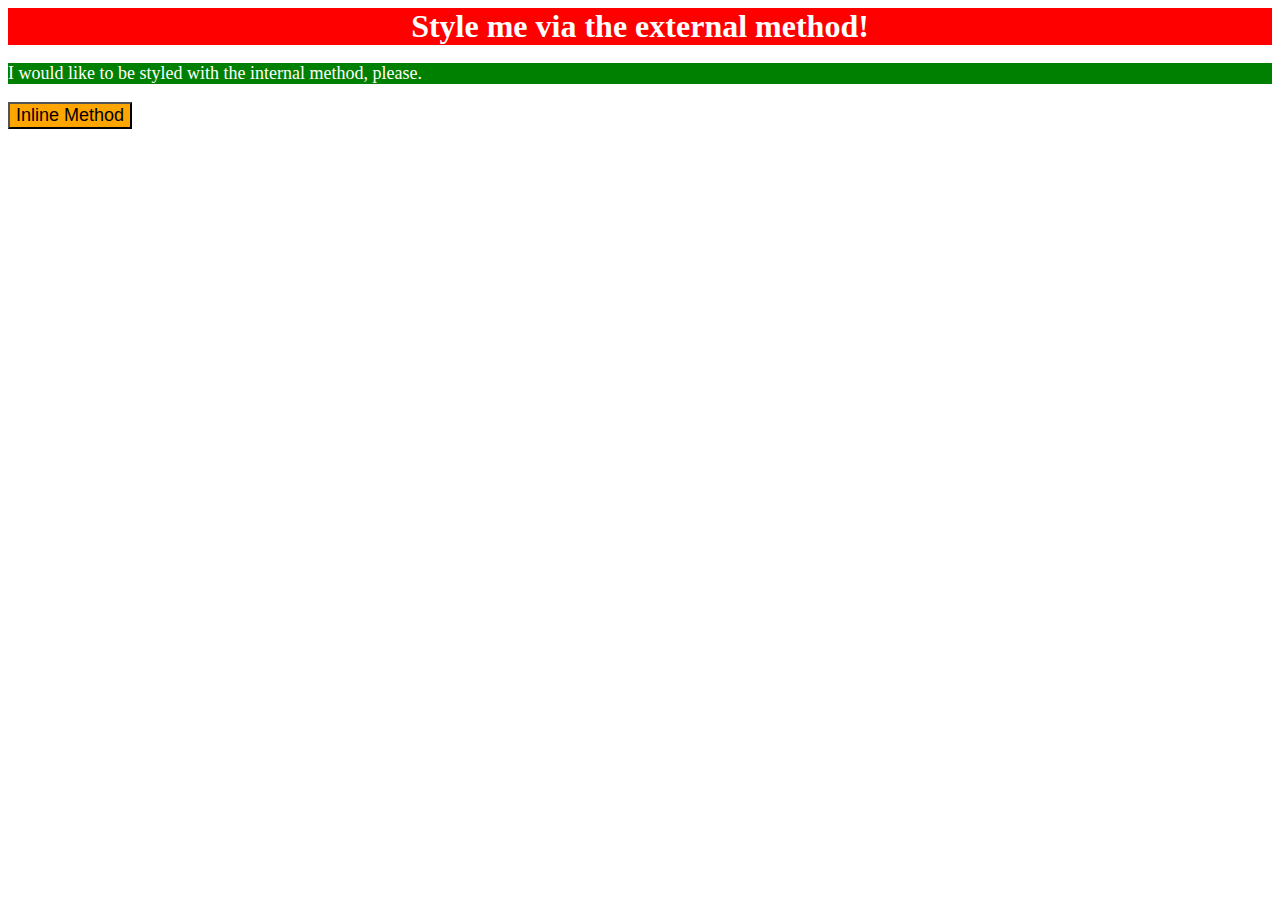
<file: foundations/01-css-methods/index.html>
<!DOCTYPE html>
<html lang="en">
  <head>
    <meta charset="UTF-8">
    <meta http-equiv="X-UA-Compatible" content="IE=edge">
    <meta name="viewport" content="width=device-width, initial-scale=1.0">
    <title>Methods for Adding CSS</title>
    <link rel="stylesheet" href="style.css"/>
    
    <style>
      p {
        background-color: green;
        color: white;
        font-size: 18px;
      }
    </style>
  </head>
  <body>
    <div>Style me via the external method!</div>
    <p>I would like to be styled with the internal method, please.</p>
    <button style= "background-color: orange; font-size: 18px">Inline Method</button>
  </body>
</html>
</file>
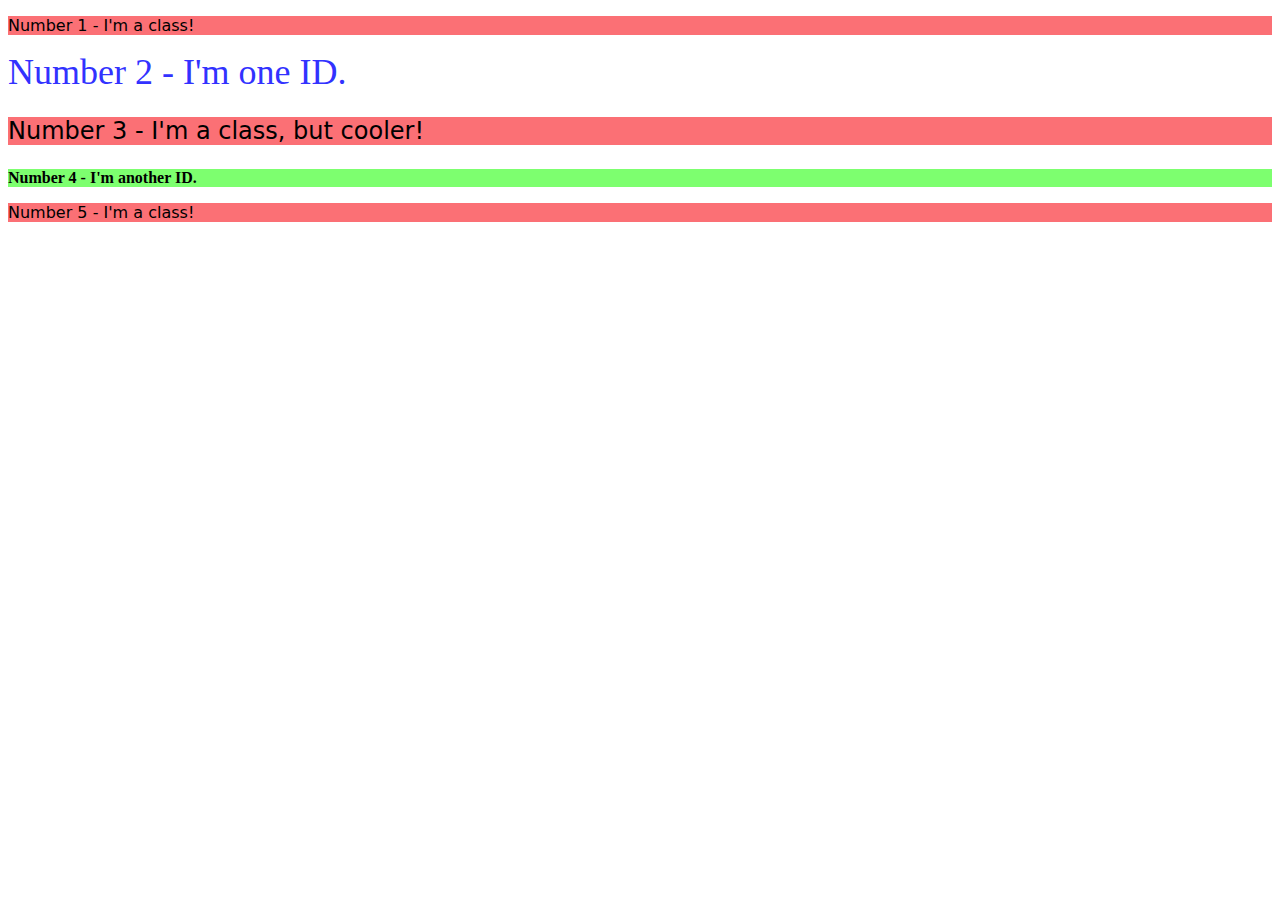
<file: foundations/02-class-id-selectors/index.html>
<!DOCTYPE html>
<html lang="en">
  <head>
    <meta charset="UTF-8">
    <meta http-equiv="X-UA-Compatible" content="IE=edge">
    <meta name="viewport" content="width=device-width, initial-scale=1.0">
    <title>Class and ID Selectors</title>
    <link rel="stylesheet" href="style.css">
  </head>
  <body>
    <p class="odd">Number 1 - I'm a class!</p>
    <div id ="second">Number 2 - I'm one ID.</div>
    <p class="odd adjust-font-size">Number 3 - I'm a class, but cooler!</p>
    <div id ="fourth" class="adjust-font-size">Number 4 - I'm another ID.</div>
    <p class="odd">Number 5 - I'm a class!</p>
  </body>
</html>
</file>
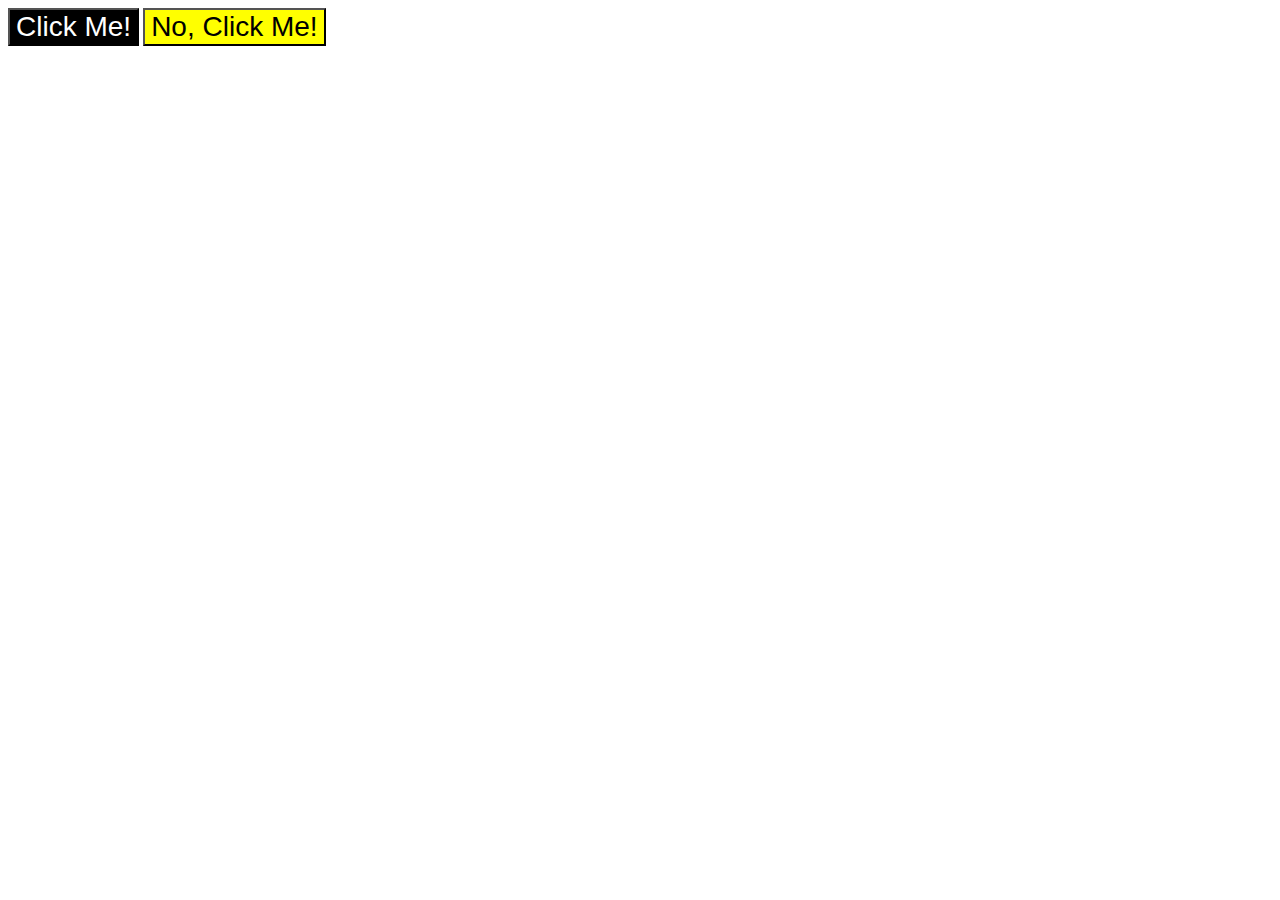
<file: foundations/03-grouping-selectors/index.html>
<!DOCTYPE html>
<html lang="en">
  <head>
    <meta charset="UTF-8">
    <meta http-equiv="X-UA-Compatible" content="IE=edge">
    <meta name="viewport" content="width=device-width, initial-scale=1.0">
    <title>Grouping Selectors</title>
    <link rel="stylesheet" href="style.css">
  </head>
  <body>
    <button class="button1">Click Me!</button>
    <button class="button2">No, Click Me!</button>
  </body>
</html>
</file>
<file: foundations/01-css-methods/style.css>
div {
    background-color: red;
    color: white;
    font-size: 32px;
    font-weight: bold;
    text-align: center;
}
</file>
<file: foundations/02-class-id-selectors/style.css>
.odd {
    background-color: #fb7075;
    font-family: Verdana, "DejaVu Sans", sans-serif;
}
#second {
    color: rgb(50, 50, 255);
    font-size: 36px;
}
.odd.adjust-font-size {
    font-size: 24px;
}
#fourth {
    background-color: #7dff6f;
    font-weight: bold;
}
</file>
<file: foundations/03-grouping-selectors/style.css>
.button1,
.button2 {
  font-size: 28px;
  font-family: 'Helvetica', 'Times New Roman', 'sans-serif';
}
.button1 {
  background-color:black;
  color: white;
}
.button2 {
  background-color: hsl(60, 100%, 50%); 
  
}
</file>
